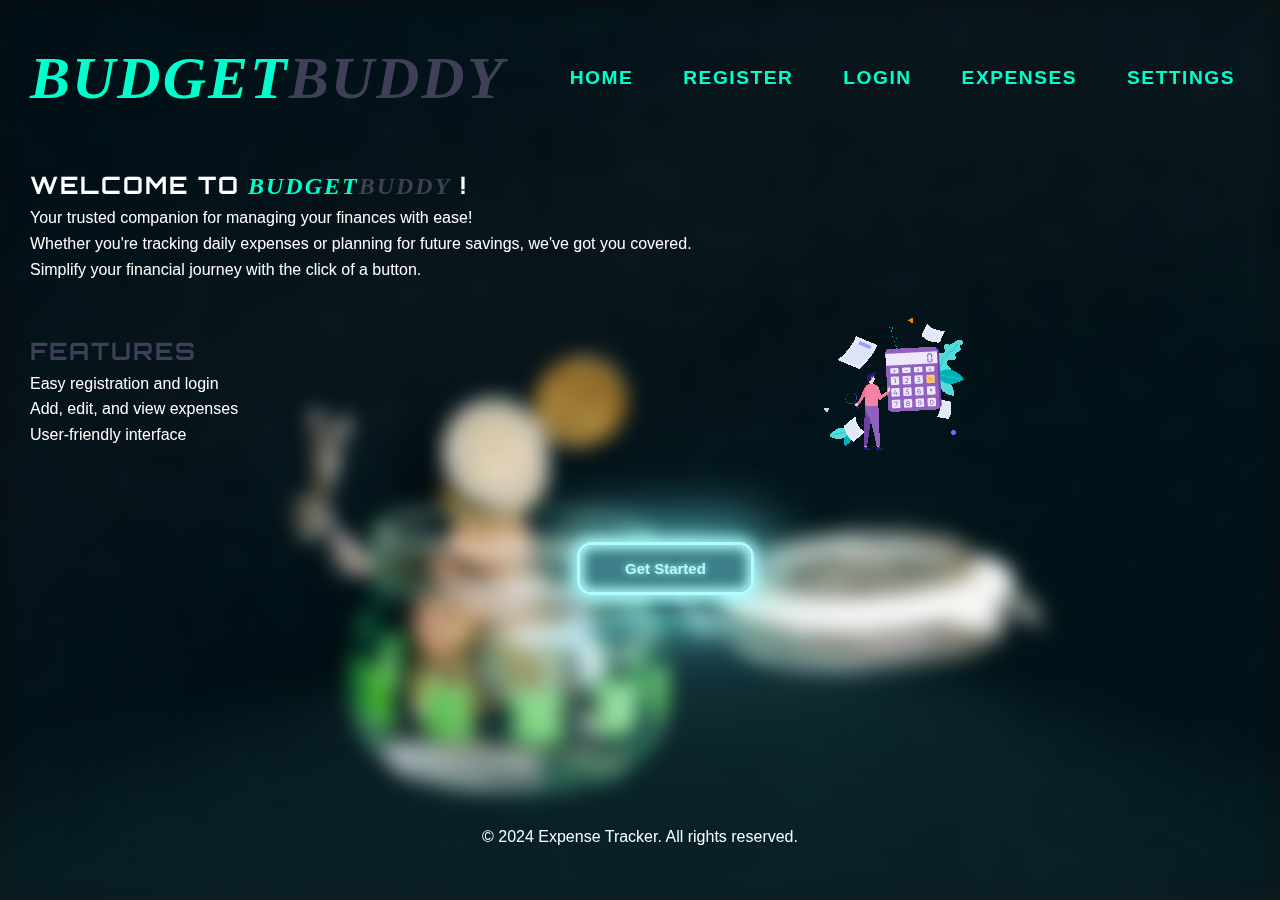
<file: frontend/index.html>
<!DOCTYPE html>
<html lang="en">
    <head>
        <meta charset = "utf-8" >
        <meta name="viewport" content="width=device-width ,initial-scale=1.0">
        
        <title>Expense tracker-Home</title>
        <link rel="stylesheet" href="css/index.css">
        <link rel="stylesheet" href="css/main.css">
       

        
    <link rel="icon" href="images/letter-1084809_1280.png">
    <link href="https://fonts.googleapis.com/css2?family=Orbitron:wght@400;700&family=Rajdhani:wght@300;500;700&family=IBM+Plex+Mono:wght@500&display=swap" rel="stylesheet">

        </head>
        <body class="home-page">
             <header>
                <h1>
                    <a href="index.html" class="logo-link">Budget<span class="buddy">Buddy</span></a>
                </h1>
                <nav class="cyber-nav">
                    <ul class="nav-list">
                        <li class="nav-item">
                            <a href="index.html" >HOME</a></li>
                               <ul class="dropdown">
                                 <li><a href="#">Dashboard</a></li>
                                 <li><a href="#">Reports</a></li>
                                 <li><a href="#">Profile</a></li>
                              </ul>
                        </li>
                        <li class="nav-item"><a href="register.html" target="_self">REGISTER</a></li>
                        <li class="nav-item"><a href="login.html" target="_self">LOGIN</a></li>
                        <li class="nav-item">
                            <a href="#">Expenses</a>
                            <ul class="dropdown">
                                <li><a href="add_expense.html" target="_self">ADD EXPENSE</a></li>
                                <li><a href="edit_expense.html" target="_self">EDIT EXPENSE</a></li>
                                <li><a href="view_expense.html" target="_self">VIEW EXPENSE</a></li>
                            </ul>
                        </li>
                         <li class="nav-item">
                            <a href="#">Settings</a>
                            <ul class="dropdown">
                               <li><a href="#">Account</a></li>
                               <li><a href="#">Preferences</a></li>
                            </ul>
                         </li>
                    </ul>
                </nav>
             </header>
             <div class="background-blur"></div>
            
             <main>
                <section class="hero">
                   
                    <div class="main-content">  
                        <h2 class="section_h1">Welcome to<span id="budget_font"> Budget<span class="buddy">Buddy</span></span> !</h2>
                       
                        <p >
                            Your trusted companion for managing your finances with ease! <br>
                            Whether you're tracking daily expenses or planning for future savings, we've got you covered.<br> 
                            Simplify your financial journey with the click of a button.
                        </p>
                            

                           </div>
                           <div class="anime">
                            <img src="images/Animation - 1743416884475.gif" alt="Animated Icon" >

                           </div>
                    </div>
                           
                  
                </section>
                  
                <section>
                    <div class="features">
                        <h2 class="features_content">Features</h2>
                            <li>Easy registration and login</li>
                            <li>Add, edit, and view expenses</li>
                            <li>User-friendly interface</li>
                    </div>
                        
                        <button class="glowbutton" onclick="window.location.href='register.html'">Get Started</button>
                       
                </section>
            </main>
                <footer>
                    <p>&copy; 2024 Expense Tracker. All rights reserved.</p>
                </footer>
            </body>
        
                
    
</html>
</file>
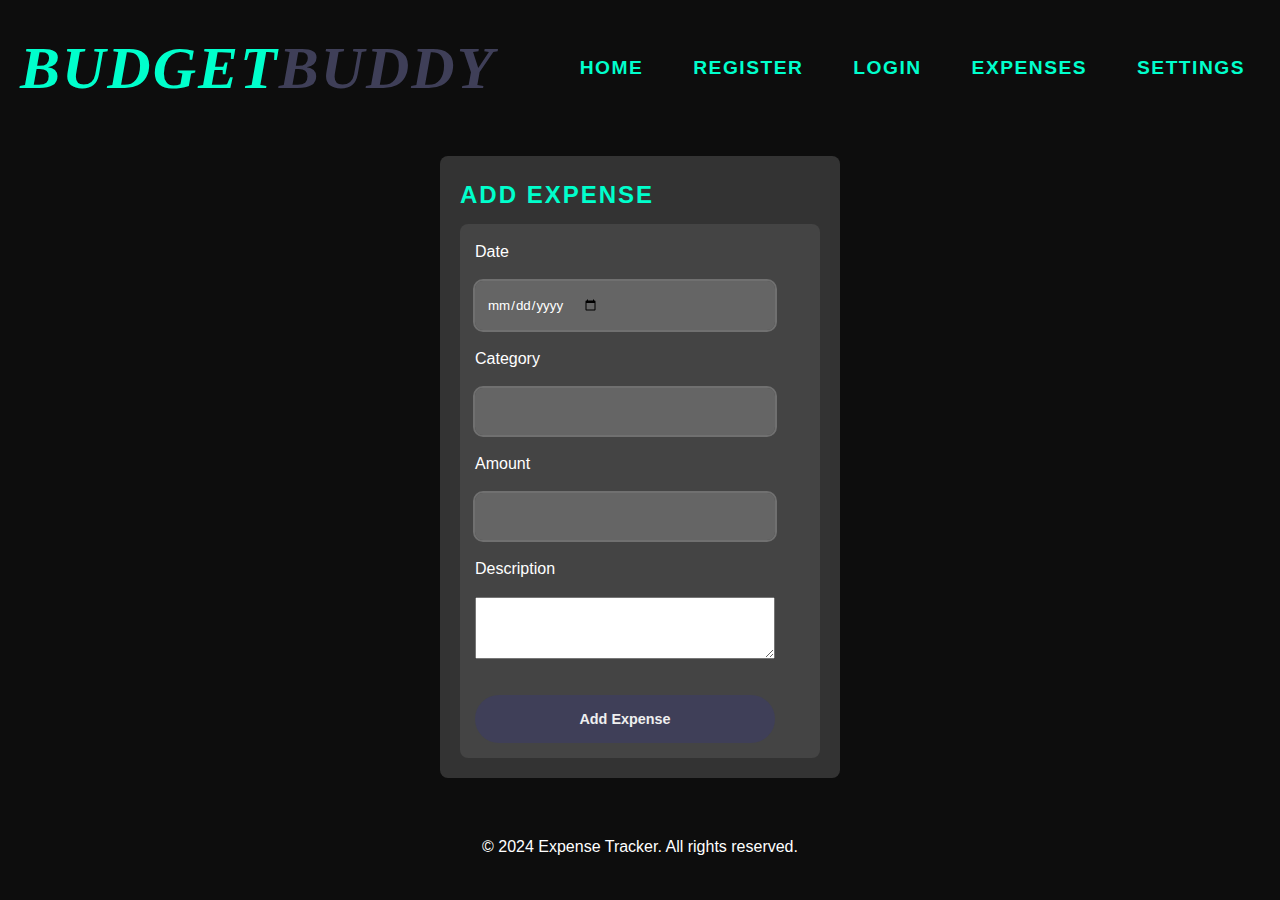
<file: frontend/add_expense.html>
<!DOCTYPE html>
<html lang="en">
    <head>
        <meta charset = "utf-8" >
        <meta name="viewport" content="width=device-width ,initial-scale=1.0">
        
        <title>Expense tracker-Add expense</title>
       
        <link rel="stylesheet" href="css/add_expense.css">
        <link rel="stylesheet" href="css/main.css">
        <link rel="stylesheet" href="css/index.css">
        
       

        
    <link rel="icon" href="images/letter-1084809_1280.png">
        </head>
        <body>
            <header>
                <h1>
                    <a href="index.html" class="logo-link">Budget<span class="buddy">Buddy</span></a>
                </h1>
                <nav class="cyber-nav">
                    <ul class="nav-list">
                        <li class="nav-item">
                            <a href="index.html" >HOME</a></li>
                               <ul class="dropdown">
                                 <li><a href="#">Dashboard</a></li>
                                 <li><a href="#">Reports</a></li>
                                 <li><a href="#">Profile</a></li>
                              </ul>
                        </li>
                        <li class="nav-item"><a href="register.html" target="_self">REGISTER</a></li>
                        <li class="nav-item"><a href="login.html" target="_self">LOGIN</a></li>
                        <li class="nav-item">
                            <a href="#">Expenses</a>
                            <ul class="dropdown">
                                <li><a href="add_expense.html" target="_self">ADD EXPENSE</a></li>
                                <li><a href="edit_expense.html" target="_self">EDIT EXPENSE</a></li>
                                <li><a href="view_expense.html" target="_self">VIEW EXPENSE</a></li>
                            </ul>
                        </li>
                         <li class="nav-item">
            <a href="#">Settings</a>
            <ul class="dropdown">
                <li><a href="#">Account</a></li>
                <li><a href="#">Preferences</a></li>
            </ul>
        </li>
                
         
                    </ul>
                </nav>
             </header>
             <main>
                <section class="form_container">
                    <h2>Add Expense</h2>
                    <div class="form_box">
                    <form class="form" action="process_expense.php" method="POST">
                        <span class="input-span">
                            <label for="date">Date</label>
                            <input type="date" id="date" name="date" required>

                        </span>

                        <span class="input-span">              
                        <label for="category">Category</label>
                        <input type="text" id="category" name="category" required>
                        </span>

                        <span class="input-span">     
                        <label for="amount">Amount</label>
                        <input type="text" id="amount" name="amount" required>
                        </span>

                        <span class="input-span">
                        <label for="description">Description</label>
                        <textarea id="description" name="description" rows="4" required></textarea>
                        </span>

                        <span class="input-span">
                            <input class="submit" type="submit" value="Add Expense" />

                        </span>

                    </form>
                </div>
                </section>
            </main>

            <footer>
                <p>&copy; 2024 Expense Tracker. All rights reserved.</p>
            </footer>
        </body>
        

</html>
</file>
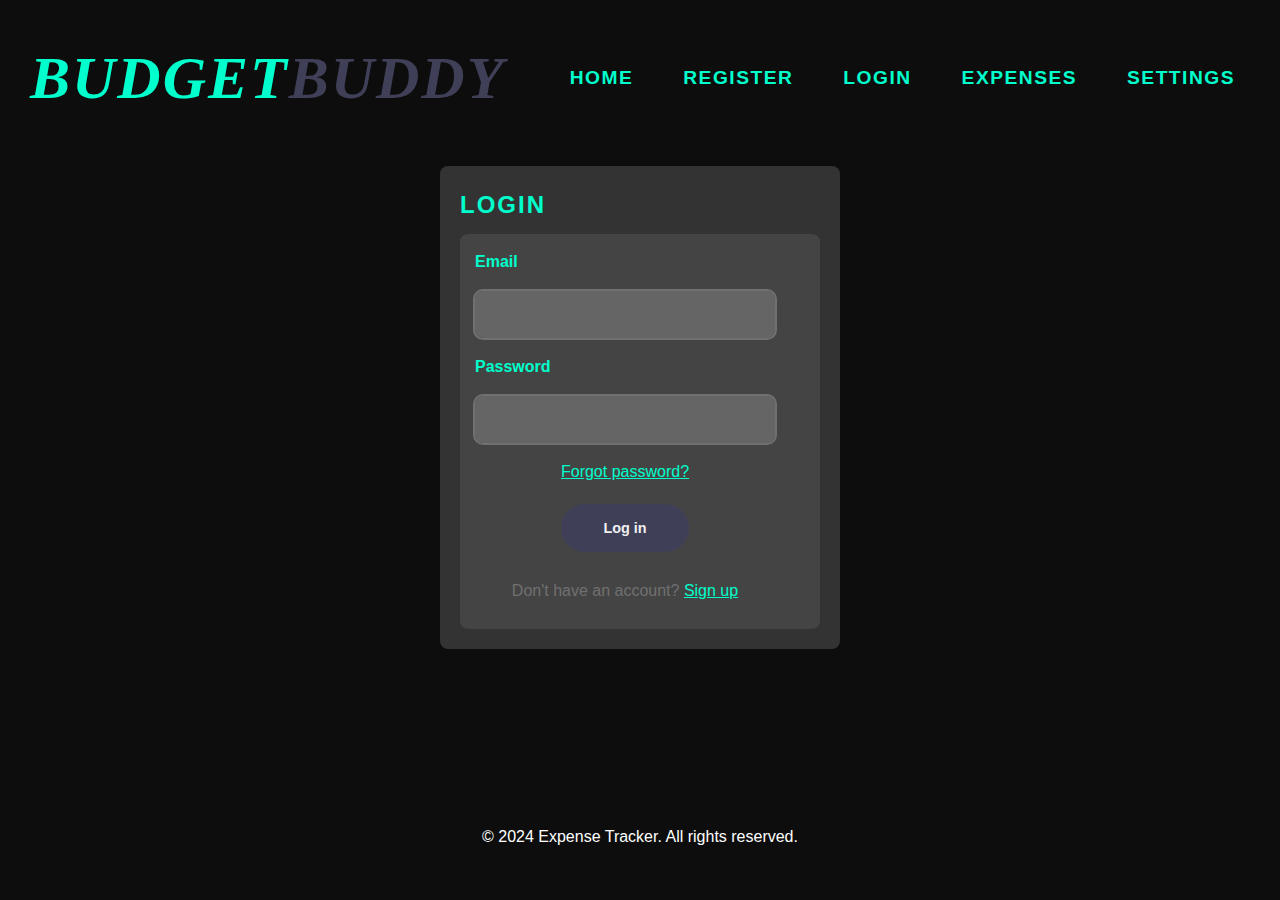
<file: frontend/login.html>
<!DOCTYPE html>
<html lang="en">
    <head>
        <meta charset = "utf-8" >
        <meta name="viewport" content="width=device-width ,initial-scale=1.0">
        
        <title>Expense tracker-Login</title>
        <link rel="stylesheet" href="css/index.css">
        <link rel="stylesheet" href="css/login.css">
        <link rel="stylesheet" href="css/main.css">
      

        
    <link rel="icon" href="images/letter-1084809_1280.png">
        </head>
        
        <body>
            <header>
                <h1>
                    <a href="index.html" class="logo-link">Budget<span class="buddy">Buddy</span></a>
                </h1>
                <nav class="cyber-nav">
                    <ul class="nav-list">
                        <li class="nav-item">
                            <a href="index.html" >HOME</a></li>
                               <ul class="dropdown">
                                 <li><a href="#">Dashboard</a></li>
                                 <li><a href="#">Reports</a></li>
                                 <li><a href="#">Profile</a></li>
                              </ul>
                        </li>
                        <li class="nav-item"><a href="register.html" target="_self">REGISTER</a></li>
                        <li class="nav-item"><a href="login.html" target="_self">LOGIN</a></li>
                        <li class="nav-item">
                            <a href="#">Expenses</a>
                            <ul class="dropdown">
                                <li><a href="add_expense.html" target="_self">ADD EXPENSE</a></li>
                                <li><a href="edit_expense.html" target="_self">EDIT EXPENSE</a></li>
                                <li><a href="view_expense.html" target="_self">VIEW EXPENSE</a></li>
                            </ul>
                        </li>
                         <li class="nav-item">
            <a href="#">Settings</a>
            <ul class="dropdown">
                <li><a href="#">Account</a></li>
                <li><a href="#">Preferences</a></li>
            </ul>
        </li>
                
         
                    </ul>
                </nav>
             </header>
        </body>
<main>
           <!-- Login Form (HTML) -->
<section class="form_container">
    <h2>Login</h2>
    <div class="form_box">
        <!-- Form with ID to be referenced in JavaScript -->
        <form class="form">
            <span class="input-span">
                <label for="username" class="label">Email</label>
                <input type="email" id="email" name="email" required>
            </span>
           
            <span class="input-span" >
                <label for="password" class="label">Password</label>
                <input type="password" id="password" name="password" required>
            </span>

            <span class="span"><a href="#">Forgot password?</a>
            <input class="submit" type="submit" value="Log in" />
       </span>
           
            <span class="span">Don't have an account? <a href="register.html">Sign up</a></span>
        </form>
        </div>
    
</section>

<!-- Login Form Handler Script -->
<script>
    document.getElementById("login-form").addEventListener("submit", async function(event) {
        event.preventDefault();

        // Collect form data
        const formData = {
            email: document.getElementById("email").value,
            password: document.getElementById("password").value
        };

        try {
            // Send the data to the backend
            const response = await fetch("http://localhost:3000/api/users/login", {
                method: "POST",
                headers: {
                    "Content-Type": "application/json"
                },
                body: JSON.stringify(formData)
            });

            const data = await response.json();

            // Handle the response (success or error)
            if (response.ok) {
                alert("Login successful!");
                // Redirect to expenses page
                window.location.href = "view_expenses.html";
            } else {
                alert("Error: " + data.message);
            }
        } catch (error) {
            console.error("Error:", error);
        }
    });
</script>

            
</main>
        <footer>
            <p>&copy; 2024 Expense Tracker. All rights reserved.</p>
        </footer>
    
</body>

</html>
</file>
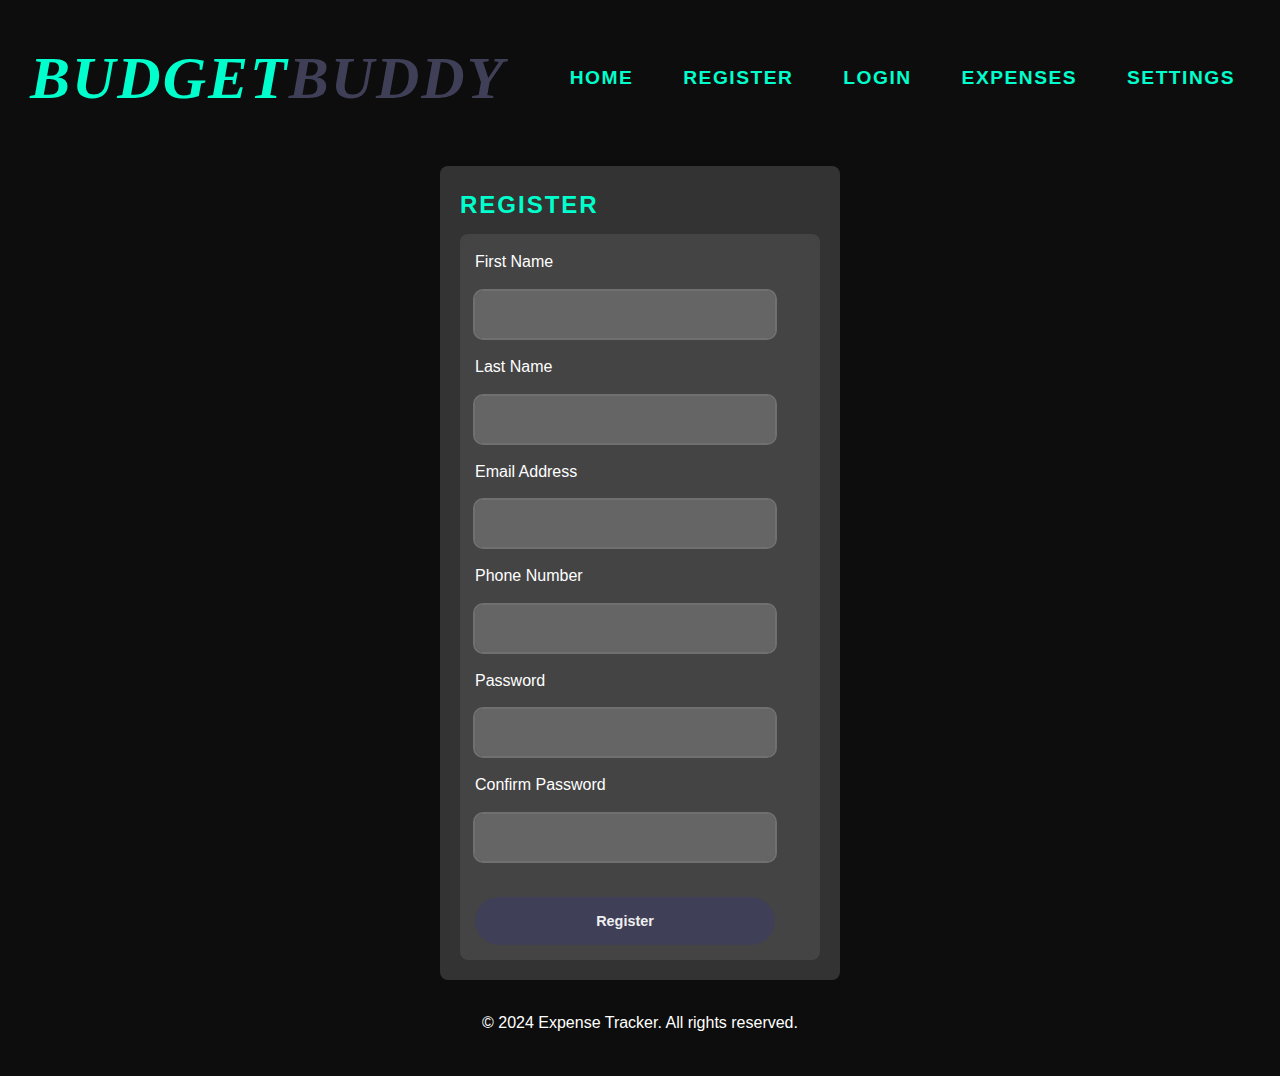
<file: frontend/register.html>
<!DOCTYPE html>
<html lang="en">
    <head>
        <meta charset = "utf-8" >
        <meta name="viewport" content="width=device-width ,initial-scale=1.0">
        
        <title>Expense tracker-Register</title>
        <link rel="stylesheet" href="css/index.css">
        <link rel="stylesheet" href="css/register.css">
        <link rel="stylesheet" href="css/main.css">
    

        
    <link rel="icon" href="images/letter-1084809_1280.png">
        </head>
        <body>
            <header>
                <h1>
                    <a href="index.html" class="logo-link">Budget<span class="buddy">Buddy</span></a>
                </h1>
                <nav class="cyber-nav">
                    <ul class="nav-list">
                        <li class="nav-item">
                            <a href="index.html" >HOME</a></li>
                               <ul class="dropdown">
                                 <li><a href="#">Dashboard</a></li>
                                 <li><a href="#">Reports</a></li>
                                 <li><a href="#">Profile</a></li>
                              </ul>
                        </li>
                        <li class="nav-item"><a href="register.html" target="_self">REGISTER</a></li>
                        <li class="nav-item"><a href="login.html" target="_self">LOGIN</a></li>
                        <li class="nav-item">
                            <a href="#">Expenses</a>
                            <ul class="dropdown">
                                <li><a href="add_expense.html" target="_self">ADD EXPENSE</a></li>
                                <li><a href="edit_expense.html" target="_self">EDIT EXPENSE</a></li>
                                <li><a href="view_expense.html" target="_self">VIEW EXPENSE</a></li>
                            </ul>
                        </li>
                         <li class="nav-item">
            <a href="#">Settings</a>
            <ul class="dropdown">
                <li><a href="#">Account</a></li>
                <li><a href="#">Preferences</a></li>
            </ul>
        </li>
                
         
                    </ul>
                </nav>
             </header>
            
           
<main>
               <!-- Registration Form (HTML) -->
<section class="form_container">
    <h2>Register</h2>
    <div class="form_box">
        <form class="form">
            <span class="input-span">
                <label for="first-name">First Name</label>
                <input type="text" id="first-name" name="first-name" required>
            </span>

            <span class="input-span">     
                <label for="last-name">Last Name</label>
                <input type="text" id="last-name" name="last-name" required>
                </span>

            <span class="input-span">
                <label for="email">Email Address</label>
                <input type="email" id="email" name="email" required>
            </span>

            <span class="input-span">            
               <label for="phone">Phone Number</label>
               <input type="tel" id="phone" name="phone" required>
            </span>
            
            <span class="input-span">
                <label for="password">Password</label>
                <input type="password" id="password" name="password" required>
            </span>

            <span class="input-span">
                <label for="confirm-password">Confirm Password</label>
                <input type="password" id="confirm-password" name="confirm-password" required>
            </span>

            <span class="input-span">
                <input class="submit" type="submit" value="Register" />

            </span>
           
        </form>
    </div>
</section>

<!-- Registration Form Handler Script -->
<script>
    document.getElementById("register-form").addEventListener("submit", async function(event) {
        event.preventDefault();

        // Validate that passwords match
        const password = document.getElementById("password").value;
        const confirmPassword = document.getElementById("confirm-password").value;
        if (password !== confirmPassword) {
            alert("Passwords do not match!");
            return;
        }

        // Collect form data
        const formData = {
            firstName: document.getElementById("first-name").value,
            lastName: document.getElementById("last-name").value,
            email: document.getElementById("email").value,
            phone: document.getElementById("phone").value,
            password: password
        };

        try {
            // Send the data to the backend
            const response = await fetch("http://localhost:3000/api/users/register", {
                method: "POST",
                headers: {
                    "Content-Type": "application/json"
                },
                body: JSON.stringify(formData)
            });

            const data = await response.json();

            // Handle the response (success or error)
            if (response.ok) {
                alert("Registration successful!");
                // Optionally redirect to login page or another page
                window.location.href = "login.html";
            } else {
                alert("Error: " + data.message);
            }
        } catch (error) {
            console.error("Error:", error);
        }
    });
</script>

            </main>
            <footer>
                <p>&copy; 2024 Expense Tracker. All rights reserved.</p>
            </footer>
        </body>
        

</html>
</file>
<file: frontend/css/index.css>
body {
    font-family:Verdana, Geneva, Tahoma, sans-serif;
    color:#fff;
    
}


/* Styles for devices in landscape orientation */
@media (orientation: landscape) {
    .header {
        background-color: #333;
        font-size: 32px;
    }
}

/* Styles for devices in portrait orientation */
@media (orientation: portrait) {
    .header {
        background-color: #4CAF50;
        font-size: 24px;
    }
}

/* Styles for mobile devices only */
@media (max-width: 600px) {
    .header {
        font-size: 18px;
        padding: 10px 0;
    }
}
.hero{
    margin: 20px 0px 0px 20px;
}
.section_h1{
    color: white;
}

.buddy{
    color: rgb(63, 63, 88);
    font-family: fantasy;
    font-style: oblique;
}
#budget_font{
    font-family: fantasy;
    font-style: oblique;
    color: #00ffcc;
}
header h1 {
    color: #00ffcc;
    font-family:fantasy;
    font-size: 60px;
    font-style:oblique;
    font-weight: 700;
    text-align: center;
    margin-top: 10px;
    margin-bottom: 10px;
}

.home-page{
    /* background-image: url('../images/pexels-n-voitkevich-6863252.jpg'); */
    background-size: cover;  
    background-position: center;  
    background-repeat: no-repeat;  
    line-height: 1.6;
 
}

header {
    display: flex;
    align-items: center;  
    justify-content: space-between;  
    padding: 10px 20px;
    /* background-color: #333; */
}
.anime{
    position: absolute;
    right: 50px;
    max-width: 100%;
    width: 400px;
    height: auto;

}

.cyber-nav {
    font-family: 'Orbitron', sans-serif; /* Futuristic Font */
    font-weight: bold;
    text-transform: uppercase;
    letter-spacing: 1.5px;
    display: flex;
    justify-content: center;
    padding: 10px 0;
}


.nav-list {
    list-style: none;
    display: flex;
    gap: 20px;
    padding: 0;
}

.nav-item {
    position: relative;
}

.nav-item a {
    text-decoration: none;
    color: #00ffcc; /* Neon color */
    font-size: 1.2rem;
    padding: 10px 15px;
    transition: 0.5s;
}

.nav-item a:hover {
    color:rgb(63, 63, 88); /* Bright cyberpunk effect */
}

/* Dropdown Menu */
.dropdown {
    position: absolute;
    top: 100%;
    left: 0;
    list-style: none;
    background: transparent; /* No background */
    padding: 0;
    width: 200px;
    opacity: 0;
    visibility: hidden;
    transform: translateY(10px);
    transition: all 0.3s ease-in-out;
    pointer-events: none;
}

.dropdown li {
    padding: 10px;
    border-bottom: 1px solid rgba(255, 255, 255, 0.2);
}

.dropdown li a {
    display: block;
    color: #ffffff;
    text-decoration: none;
    font-size: 1rem;
    transition: 0.5s;
}

.dropdown li a:hover {
    color: #00ffcc;
}

/* Show dropdown on hover */
.nav-item:hover .dropdown {
    opacity: 1;
    visibility: visible;
    transform: translateY(0);
    pointer-events: auto;
}
p{
    margin-bottom: 30px;
}
.main-content{
    display: inline-block;
    width: auto;
}

.glowbutton {
    --glow-color: rgb(176, 252, 255);
    --glow-spread-color: rgba(123, 251, 255, 0.781);
    --enhanced-glow-color: rgb(206, 255, 255);
    --btn-color: rgb(61, 127, 136);
    border: 0.25em solid var(--glow-color);
    padding: 1em 3em;
    color: var(--glow-color);
    font-size: 15px;
    font-weight: bold;
    background-color: var(--btn-color);
    border-radius: 1em;
    outline: none;
    box-shadow: 0 0 1em 0.25em var(--glow-color),
      0 0 4em 1em var(--glow-spread-color),
      inset 0 0 0.75em 0.25em var(--glow-color);
    text-shadow: 0 0 0.5em var(--glow-color);
    position: absolute;
    top: 230px;
    left: 45%;
    align-items: center;
    transition: all 0.3s;
  }
  
  .glowbutton::after {
    pointer-events: none;
    content: "";
    position: absolute;
    top: 120%;
    left: 0;
    height: 100%;
    width: 100%;
    background-color: var(--glow-spread-color);
    filter: blur(2em);
    opacity: 0.7;
    transform: perspective(1.5em) rotateX(35deg) scale(1, 0.6);
  }
  
  .glowbutton:hover {
    color: var(--btn-color);
    background-color: var(--glow-color);
    box-shadow: 0 0 1em 0.25em var(--glow-color),
      0 0 4em 2em var(--glow-spread-color),
      inset 0 0 0.75em 0.25em var(--glow-color);
  }
  
  .glowbutton:active {
    box-shadow: 0 0 0.6em 0.25em var(--glow-color),
      0 0 2.5em 2em var(--glow-spread-color),
      inset 0 0 0.5em 0.25em var(--glow-color);
  }
  

    .features{
        margin: 20px 0px 0px 20px;
        display: inline-block;

    }
    li  {
        list-style: none;

    }
    .features_content{
        color:rgb(63, 63, 88) ;
        font-weight: 700;
      
    }
    html, body {
        height: 100%;
        margin: 0;
        padding: 0;
        display: flex;
        flex-direction: column;
    }
    
    main {
        flex: 1;
    }
    
    footer {
        /* background-color: #333;  */
        color: white;
        text-align: center;
        padding: 10px 0;
        margin-top: auto;
    }
</file>
<file: frontend/css/main.css>
/* Global Styles */
* {
    margin: 0;
    padding: 0;
    box-sizing: border-box;
    font-family: Arial, sans-serif;
    color: white;
    position: relative;
  
}

body {
    font-family: 'Rajdhani', sans-serif;
    background: #0d0d0d; /* Dark mode for a sleek high-tech look */
    color: #ffffff;
    line-height: 1.6;
    padding: 10px; 
}
.background-blur {
    position: fixed;
    top: 0;
    left: 0;
    width: 100%;
    height: 100vh;
    background: url('../images/pexels-n-voitkevich-6863252.jpg') no-repeat center center/cover;
    filter: blur(10px);
    z-index: -1;
}
h1, h2 {
    font-family: 'Orbitron', sans-serif;
    font-weight: 700;
    text-transform: uppercase;
    letter-spacing: 2px;
    color: #00ffcc; /* Cyberpunk neon green */
}

.logo-link {
    text-decoration: none; /* Removes underline */
    color: inherit; /* Inherits the color from the h1 */
    font-family: fantasy;
    font-style: oblique;
    font-weight: 700;
    text-transform: uppercase;
    letter-spacing: 2px;
    color: #00ffcc;
}

.logo-link:hover {
    text-decoration: none; /* Ensures no underline appears on hover */
}


.container {
    width: 90%;
    max-width: 1200px;
    margin: auto;
    padding: 20px;
}

/* Header Styling */
.header {
    text-align: center;
    padding: 20px;
    color: white;
    font-size: 24px;
}


/* Forms Styling */
.form_container {
    background-color: #333;
    color: #fff;
    padding: 20px;
    margin: 20px auto;
    max-width: 400px;
    border-radius: 8px;
}

.form_box {
    background-color: #444;
    padding: 15px;
    border-radius: 8px;
    margin-top: 10px;
}

.form_box label {
    display: block;
    margin-bottom: 8px;
}

.form_box button {
    padding: 1rem 0.75rem;
    width: 75%;
    display: flex;
    text-align: center;
    align-items: center;
    gap: 0.5rem;
    border-radius: 3rem;
    background-color: rgb(63, 63, 88);
    color: var(--bg-light);
    border: none;
    cursor: pointer;
    transition: all 300ms;
    font-weight: 600;
    font-size: 0.9rem;
    margin-top: 20px;
  
}


.form_box button:hover {
    background-color: black;
}

.form_box button:focus {
    outline: 2px solid #4CAF50;
}

/* Table Styling */
.table-responsive {
    overflow-x: auto;
    width: 100%;
}

table {
    width: 100%;
    border-collapse: collapse;
    margin: 20px auto;
    background: rgba(255, 255, 255, 0.1);
    border-radius: 8px;
    overflow: hidden;
}

th {
    background-color: #4CAF50;
    color: white;
    padding: 10px;
}

td {
    padding: 10px;
    text-align: center;
}
th, td {
    padding: 12px;
    text-align: left;
    border-bottom: 1px solid rgba(255, 255, 255, 0.2);
}
thead {
    position: sticky;
    top: 0;
    background-color: #4CAF50;
}


.edit-btn {
    background-color: #ffc107;
    color: black;
    padding: 5px 10px;
    border: none;
    cursor: pointer;
    border-radius: 4px;
}

.delete-btn {
    background-color: #dc3545;
    color: white;
    padding: 5px 10px;
    border: none;
    cursor: pointer;
    border-radius: 4px;
}


/* Responsive Design */
/* --- Mobile Devices: 319px - 480px --- */
@media (max-width:680px){
    .container {
        width: 100%;
        text-align: center;
        display: block;
        font-size:3.5rem;
    }
    .header {
        font-size: 18px;
        padding: 10px;
    }
    table {
        font-size: 12px;
        width:95%;
    }
    .form_box {
        padding: 10px;
    }
}

/* --- Tablets & Small Laptops: 481px - 1200px --- */
</file>
<file: frontend/css/add_expense.css>
.form {
    --bg-light: #efefef;
    --bg-dark: #707070;
    --clr: #58bc82;
    --clr-alpha: #9c9c9c60;
    display: flex;
    flex-direction: column;
    align-items: center;
    gap: 1rem;
    width: 100%;
    max-width: 300px;
  }
  
  .form .input-span {
    width: 100%;
    display: flex;
    flex-direction: column;
    gap: 0.5rem;
  }
  
  .form input[type="text"],
  .form input[type="date"],
  .form input[type="textarea"]

 {
    border-radius: 0.5rem;
    padding: 1rem 0.75rem;
    width: 100%;
    border: none;
    display: flex;
    align-items: center;
    gap: 0.5rem;
    background-color: var(--clr-alpha);
    outline: 2px solid var(--bg-dark);
  }
  
  .form input[type="text"]:focus,
  .form input[type="date"]:focus,
  .form input[type="textarea"]:focus
  {
    outline: 2px solid #00ffcc;
  }
  
  .label {
    align-self: flex-start;
    color: #00ffcc;
    font-weight: 600;
  }
  
  .form .submit {
    padding: 1rem 0.75rem;
    width: 100%;
    display: flex;
    align-items: center;
    gap: 0.5rem;
    border-radius: 3rem;
    background-color: rgb(63, 63, 88);
    color: var(--bg-light);
    border: none;
    cursor: pointer;
    transition: all 300ms;
    font-weight: 600;
    font-size: 0.9rem;
    margin-top: 20px;
  }
  
  .form .submit:hover {
    background-color: #00ffcc;
    color: var(--bg-dark);
  }
  
  .span {
    text-decoration: none;
    color: var(--bg-dark);
    margin-bottom: 10px;
  }
  
  .span a {
    color: #00ffcc;
    
    
  }
</file>
<file: frontend/css/login.css>
.form {
    --bg-light: #efefef;
    --bg-dark: #707070;
    --clr: #58bc82;
    --clr-alpha: #9c9c9c60;
    display: flex;
    flex-direction: column;
    align-items: center;
    gap: 1rem;
    width: 100%;
    max-width: 300px;
  }
  
  .form .input-span {
    width: 100%;
    display: flex;
    flex-direction: column;
    gap: 0.5rem;
  }
  
  .form input[type="email"],
  .form input[type="password"] {
    border-radius: 0.5rem;
    padding: 1rem 0.75rem;
    width: 100%;
    border: none;
    display: flex;
    align-items: center;
    gap: 0.5rem;
    background-color: var(--clr-alpha);
    outline: 2px solid var(--bg-dark);
  }
  
  .form input[type="email"]:focus,
  .form input[type="password"]:focus {
    outline: 2px solid #00ffcc;
  }
  
  .label {
    align-self: flex-start;
    color: #00ffcc;
    font-weight: 600;
  }
  
  .form .submit {
    padding: 1rem 0.75rem;
    width: 100%;
    display: flex;
    align-items: center;
    gap: 0.5rem;
    border-radius: 3rem;
    background-color:rgb(63, 63, 88);
    color: var(--bg-light);
    border: none;
    cursor: pointer;
    transition: all 300ms;
    font-weight: 600;
    font-size: 0.9rem;
    margin-top: 20px;
  }
  
  .form .submit:hover {
    background-color: #00ffcc;
    color: var(--bg-dark);
  }
  
  .span {
    text-decoration: none;
    color: var(--bg-dark);
    margin-bottom: 10px;
  }
  
  .span a {
    color: #00ffcc;
    
    
  }
</file>
<file: frontend/css/register.css>
.form {
    --bg-light: #efefef;
    --bg-dark: #707070;
    --clr: #58bc82;
    --clr-alpha: #9c9c9c60;
    display: flex;
    flex-direction: column;
    align-items: center;
    gap: 1rem;
    width: 100%;
    max-width: 300px;
  }
  
  .form .input-span {
    width: 100%;
    display: flex;
    flex-direction: column;
    gap: 0.5rem;
  }
  
  .form input[type="email"],
  .form input[type="password"],
  .form input[type="text"],
  .form input[type="tel"]
 {
    border-radius: 0.5rem;
    padding: 1rem 0.75rem;
    width: 100%;
    border: none;
    display: flex;
    align-items: center;
    gap: 0.5rem;
    background-color: var(--clr-alpha);
    outline: 2px solid var(--bg-dark);
  }
  
  .form input[type="text"]:focus,
  .form input[type="password"]:focus,
  .form input[type="tel"]:focus,
  .form input[type="password"]:focus,
  .form input[type="email"]:focus{
    outline: 2px solid #00ffcc;
  }
  
  .label {
    align-self: flex-start;
    color: #00ffcc;
    font-weight: 600;
  }
  
  .form .submit {
    padding: 1rem 0.75rem;
    width: 100%;
    display: flex;
    align-items: center;
    gap: 0.5rem;
    border-radius: 3rem;
    background-color: rgb(63, 63, 88);
    color: var(--bg-light);
    border: none;
    cursor: pointer;
    transition: all 300ms;
    font-weight: 600;
    font-size: 0.9rem;
    margin-top: 20px;
  }
  
  .form .submit:hover {
    background-color: #00ffcc;
    color: var(--bg-dark);
  }
  
  .span {
    text-decoration: none;
    color: var(--bg-dark);
    margin-bottom: 10px;
  }
  
  .span a {
    color: #00ffcc;
    
    
  }
</file>
